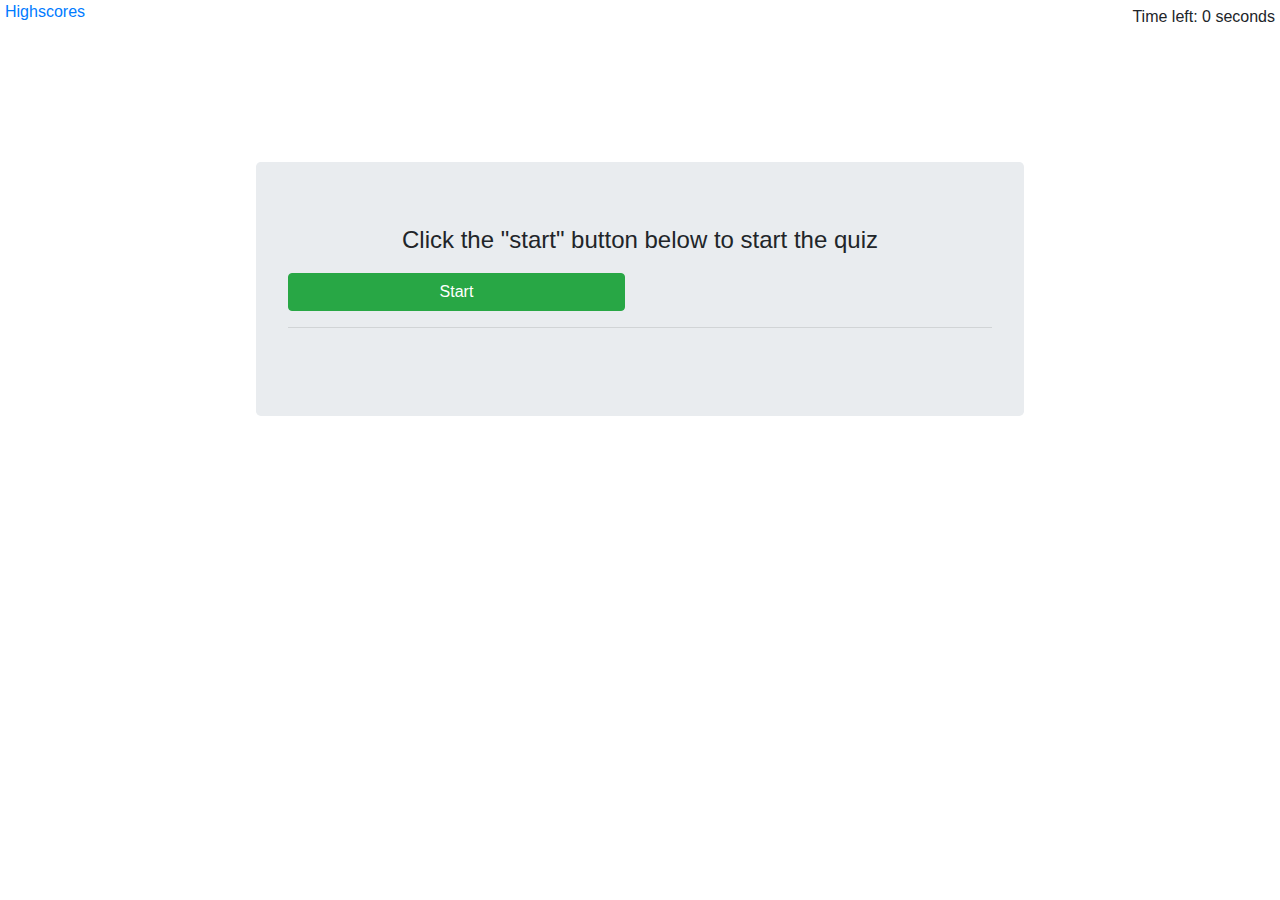
<file: index.html>
<!DOCTYPE html>
<html lang="en">
<head>
    <meta charset="UTF-8">
    <meta name="viewport" content="width=device-width, initial-scale=1.0">
    <meta http-equiv="X-UA-Compatible" content="ie=edge">
    <title>Coding Quiz</title>
    <link rel="stylesheet" href="https://stackpath.bootstrapcdn.com/bootstrap/4.3.1/css/bootstrap.min.css" integrity="sha384-ggOyR0iXCbMQv3Xipma34MD+dH/1fQ784/j6cY/iJTQUOhcWr7x9JvoRxT2MZw1T" crossorigin="anonymous">
    <link rel="stylesheet" href="style.css">
</head>
<body>
    <!-- Heading grid layout -->
    <div class="row">
        
        <!-- link to the highscores page -->
        <div class="col-sm-6">
            <a href="highscores.html" id="high-score-link">Highscores</a>
        </div>

        <!-- Timer -->
        <div class="col-sm-6">
            <p class="text-md-right timer">Time left: 0 seconds</p>
        </div>
    </div>

    <!-- Jumbotron containing the intro, and questions -->
    <div class="jumbotron">
        
        <!-- Row containing the question -->
        <div class="row">
            <div class="col-sm-12">
                <h4 class="question-text text-center">
                    Click the "start" button below to start the quiz
                    <!-- Link the question part of the question object from the array -->
                </h4>

                <!-- This row will contain the answer choices box -->
                <div class="row">
                    <!-- We need half of the jumbotron for the answer choices -->
                    <div class="col-sm-6">
                        
                        <!-- The button group containing... the buttons -->
                        <div class="btn-group-vertical answers">
                            <button class="btn btn-success start-button">Start</button>
                            <!-- Imagine A here -->
                            <!-- Imagine B here -->
                            <!-- Imagine C here -->
                            <!-- Imagine D here -->
                            <!-- The script could probably handle more choices based on how I coded it -->
                        </div>
                    </div>
                    <!-- And the other half for the ending for interacting with the highscores -->
                    <div class="col-sm-6">
                        <div hidden class="user-score">
                            <br>
                            <h6 class="score-box-title">Add your name to the high score list?</h6>
                            <!-- form containing the name followed by a button -->
                            <form class="highscore-form">
                                <input type="text" class="username">
                                <br>
                                <button class="btn btn-secondary submit" onclick="window.location.href = 'highscores.html';">submit</button>
                            </form>
                        </div>
                    </div>
                </div>

                <!-- And finally, this row will contain the message if the user was correct or incorrect -->
                <div class="row">
                    <div class="col-sm-12">
                        <!-- Decorative line -->
                        <hr class="feedback-line">
                        
                    </div>
                </div>
                <div class="row">
                    <div class="col-sm-12">
                        <!-- Contains the text -->
                        <section class="feedback-box">
                            
                            <h5 class="feedback"></h5>
                        </section>
                    </div>
                </div>
            </div>
        </div>
    </div>
    
    <!-- Jquery link -->
    <script src="https://cdnjs.cloudflare.com/ajax/libs/jquery/3.2.1/jquery.min.js"></script>

    <!-- Javascript link -->
    <script src="questions.js"></script>
</body>
</html>
</file>
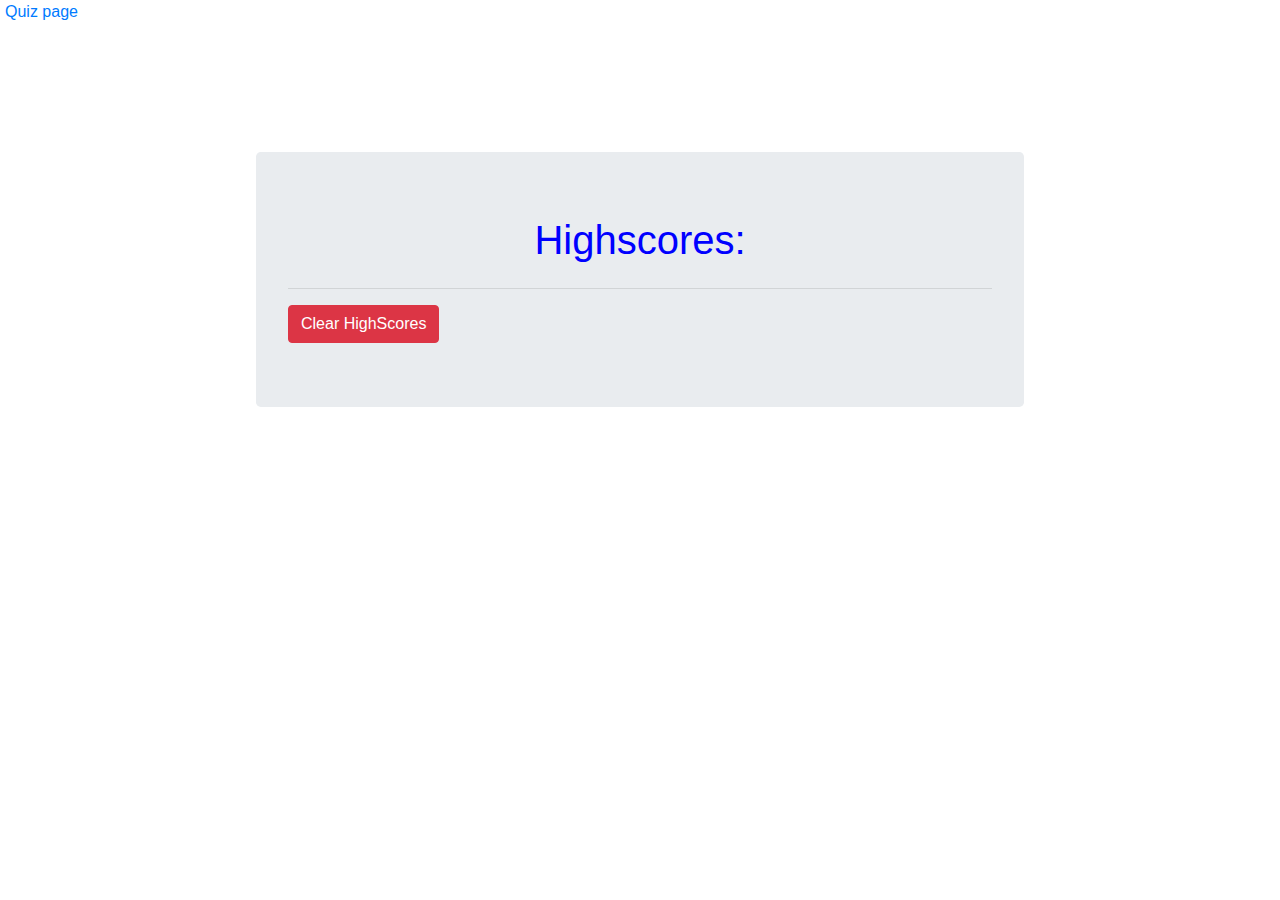
<file: highscores.html>
<!DOCTYPE html>
<html lang="en">
<head>
    <meta charset="UTF-8">
    <meta name="viewport" content="width=device-width, initial-scale=1.0">
    <meta http-equiv="X-UA-Compatible" content="ie=edge">
    <title>Highscores</title>
    <link rel="stylesheet" href="https://stackpath.bootstrapcdn.com/bootstrap/4.3.1/css/bootstrap.min.css" integrity="sha384-ggOyR0iXCbMQv3Xipma34MD+dH/1fQ784/j6cY/iJTQUOhcWr7x9JvoRxT2MZw1T" crossorigin="anonymous">
    <link rel="stylesheet" href="style.css">
</head>
<body>
    <!-- Heading grid layout -->
    <div class="row">
        
        <!-- link back to the index page -->
        <div class="col-sm-6">
            <a href="index.html" id="high-score-link">Quiz page</a>
        </div>
    </div>
    
    <!-- The main Jumbotron containing all of the highscores and their names, along with a button to clear the list -->
    <div class="jumbotron">

        <!-- Title row -->
        <div class="row">
            <div class="col-sm-12">
                <h1 class="title text-center">Highscores:</h1>
            </div>
        </div>

        <!-- Decorative line -->
        <div class="row">
            <div class="col-sm-12">
                <hr class="feedback-line">
            </div>
        </div>

        <!-- List row -->
        <div class="row">
            <div class="col-sm-12">
                <div class="players">
                    <!-- All of the divs -->
                    <!-- Containing player names -->
                    <!-- And player scores -->
                    <!-- here -->
                </div>
            </div>
        </div>

        <!-- clear list button -->
        <div class="row">
            <div class="col-sm-12">
                <button class="btn btn-danger clear-button">Clear HighScores</button>
            </div>
        </div>
    </div>

    <!-- Jquery link -->
    <script src="https://cdnjs.cloudflare.com/ajax/libs/jquery/3.2.1/jquery.min.js"></script>

    <!-- Javascript link -->
    <script src="questions.js"></script>
</body>
</html>
</file>
<file: style.css>
.jumbotron{
    margin-top: 10%;
    margin-left: 20%;
    margin-right: 20%;
    width: 60%;
    height: auto;
}

#high-score-link{
    margin: 5px;
}

.timer{
    margin: 5px;
}

.answers{
    width: 100%;
    margin-top: 3%;
}

.answer-choice{
    width: 50%;
    margin-left: 10%;
    margin-bottom: 4%;
}

.feedback{
    color: teal;
}

.players{
    width: 60%;
    margin-left: 20%;
    margin-right: 20%;
}

.submit{
    margin-top: 3%;
}

.title{
    color: blue;
}
</file>
